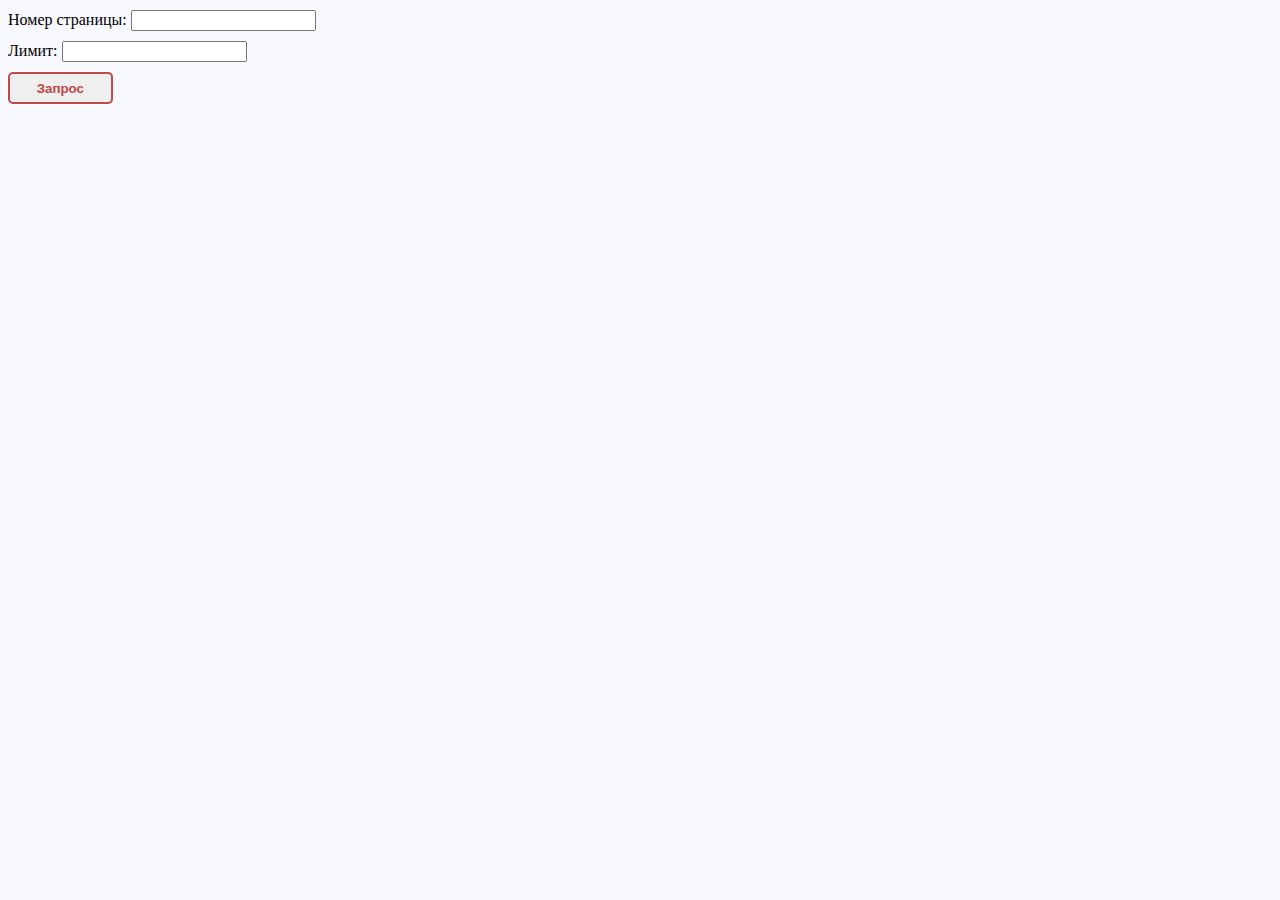
<file: C5.7_Fin_task/index.html>
<!DOCTYPE html>
<html lang="ru">
<head>
    <meta charset="UTF-8">
    <title>Title</title>
    <link rel="stylesheet" href="style.css">
</head>
<body>
    <div>
        <label>Номер страницы:
            <input type="text">
        </label>
    </div>

    <div>
        <label>Лимит:
            <input type="text">
        </label>
    </div>

    <div>
        <button class="btn">Запрос</button>
    </div>

    <div id="container">

    </div>

    <script src="indexjs.js"></script>
</body>
</html>
</file>
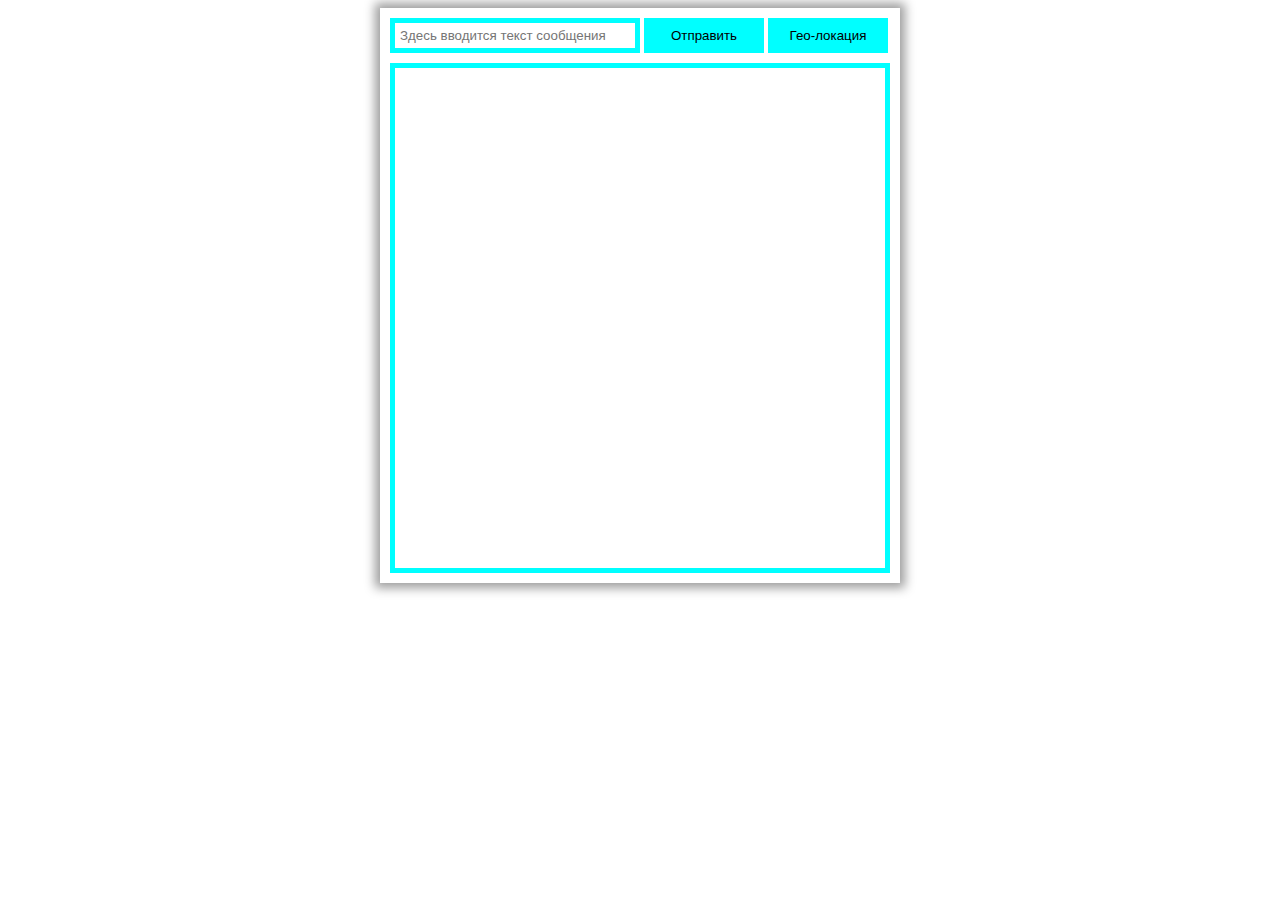
<file: fin_task_C6.6_Chat/index.html>
<!DOCTYPE html>
<html lang="en">
<head>
    <meta charset="UTF-8">
    <title>Title</title>
    <link rel="stylesheet" href="styles.css">
</head>
<body>
<div class="body">
    <input type="text" placeholder="Здесь вводится текст сообщения" maxlength="40">
    <button class="btn-send">Отправить</button>
    <button class="btn-geo">Гео-локация</button>
    <div class="chat"></div>
</div>
<a href=""></a>
<script src="index.js"></script>
</body>
</html>
</file>
<file: C5.7_Fin_task/style.css>
body {
    background-color: ghostwhite;
}

div {
    /*background-color: aqua;*/
    margin: 10px auto;
}

label {
    cursor: pointer;
}

#container {
}

.img {
    margin: 5px;
    width: 300px;
    height: auto;
}

.btn {
    display: inline-block;
    color: #c14848;
    font-weight: 700;
    text-decoration: none;
    user-select: none;
    padding: .5em 2em;
    outline: none;
    border: 2px solid;
    border-radius: 5px;
    transition: 0.2s;
    cursor: pointer;
}

.btn:hover{
    background: rgba(255,255,255,.2);
}

.btn:active {
    background: #722181;
}
</file>
<file: fin_task_C6.6_Chat/styles.css>
.body {
    box-shadow: 0 0 10px 5px #9d9d9d;
    width: 500px;
    min-height: 500px;
    padding: 10px;
    margin: 0 auto;
}

input {
    border: solid aqua 5px;
    padding: 5px;
    width: 46%;
}

button {
    background-color: aqua;
    border: solid aqua 5px;
    cursor: pointer;
    padding: 5px;
    width: 24%;
}

.chat {
    margin-top: 10px;
    border: solid aqua 5px ;
    width: 98%;
    min-height: 500px;
}

.chat-div {
    padding: 5px;
    margin-top: 5px;
    height: 80px;
}

.right {
    border-radius: 10px;
    min-width: 25%;
    max-width: 50%;
    word-wrap: break-word;
    text-align: center;
    border: solid aqua 5px;
    float: right;
}

.left {
    border-radius: 10px;
    min-width: 25%;
    max-width: 50%;
    word-wrap: break-word;
    text-align: center;
    border: solid aqua 5px;
    float: left;
}

a {
    color: #0040ff;
    text-decoration: none;
}
</file>
